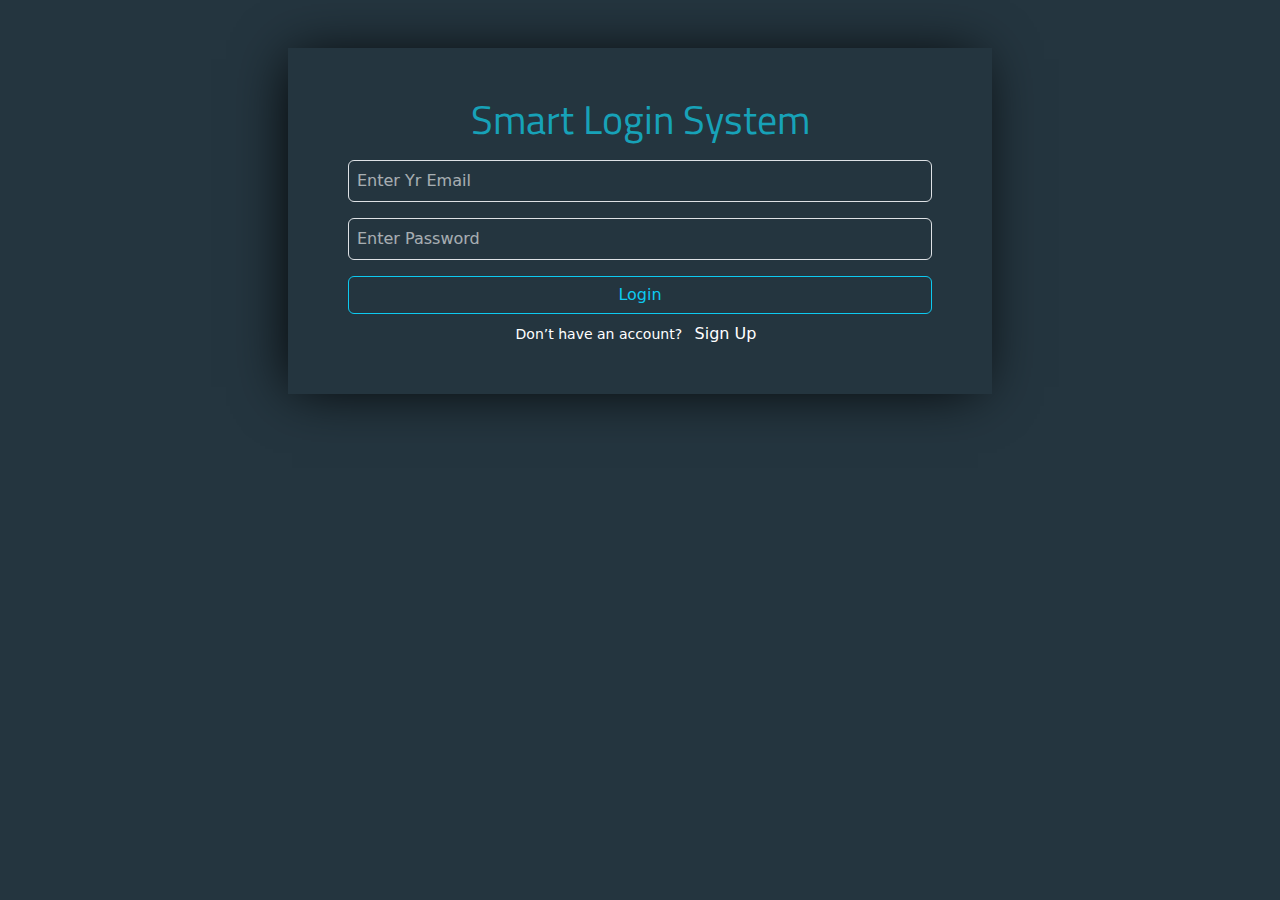
<file: index.html>
<!DOCTYPE html>
<html lang="en">

<head>
    <link rel="preconnect" href="https://fonts.googleapis.com">
    <link rel="preconnect" href="https://fonts.gstatic.com" crossorigin>
    <link
        href="https://fonts.googleapis.com/css2?family=Bree+Serif&family=Montserrat:ital,wght@0,100..900;1,100..900&family=Pacifico&family=Titillium+Web:ital,wght@0,200;0,300;0,400;0,600;0,700;0,900;1,200;1,300;1,400;1,600;1,700&display=swap"
        rel="stylesheet">
    <meta charset="UTF-8">
    <meta name="viewport" content="width=device-width, initial-scale=1.0">
    <title>Login</title>
    <link rel="stylesheet" href="https://cdnjs.cloudflare.com/ajax/libs/font-awesome/6.5.1/css/all.min.css">
    <link rel="stylesheet" href="./CSS/bootstrap.min.css">
    <link rel="stylesheet" href="./CSS/style.css">

</head>

<body>
    <form  onclick="formBehavior()"  action="">
        <div class="content mx-auto mt-5 p-5   text-center">
            <div class="container">

                <h1 class="">Smart Login System</h1>

                <input id="emailInput" class="form-control rounded-2 my-3 p-2" type="email"
                    placeholder="Enter Yr Email">
                <input id="passwordInput" type="password" class="form-control rounded-2 my-3 p-2"
                    placeholder="Enter Password">
                <p id="incorrectEmail" class="text-danger d-none">    incorrect email or password</p>
                <p id="inputsInquiedtAlert" class="text-danger d-none"> All inputs is required

                </p>
                <button type="submit" id="loginBtn" onclick="logIn()" class="btn btn-outline-info mb-2  w-100 m-0">Login</button>

                <small class="text-white ">Don’t have an account? </small>
                <a href="./signup.html" id="signupAnchor" class="text-white mx-2 "> Sign Up</a>

            </div>
        </div>
    </form>
<script>
 
</script>

<script src="./js/main.js"></script>
</body>

</html>
</file>
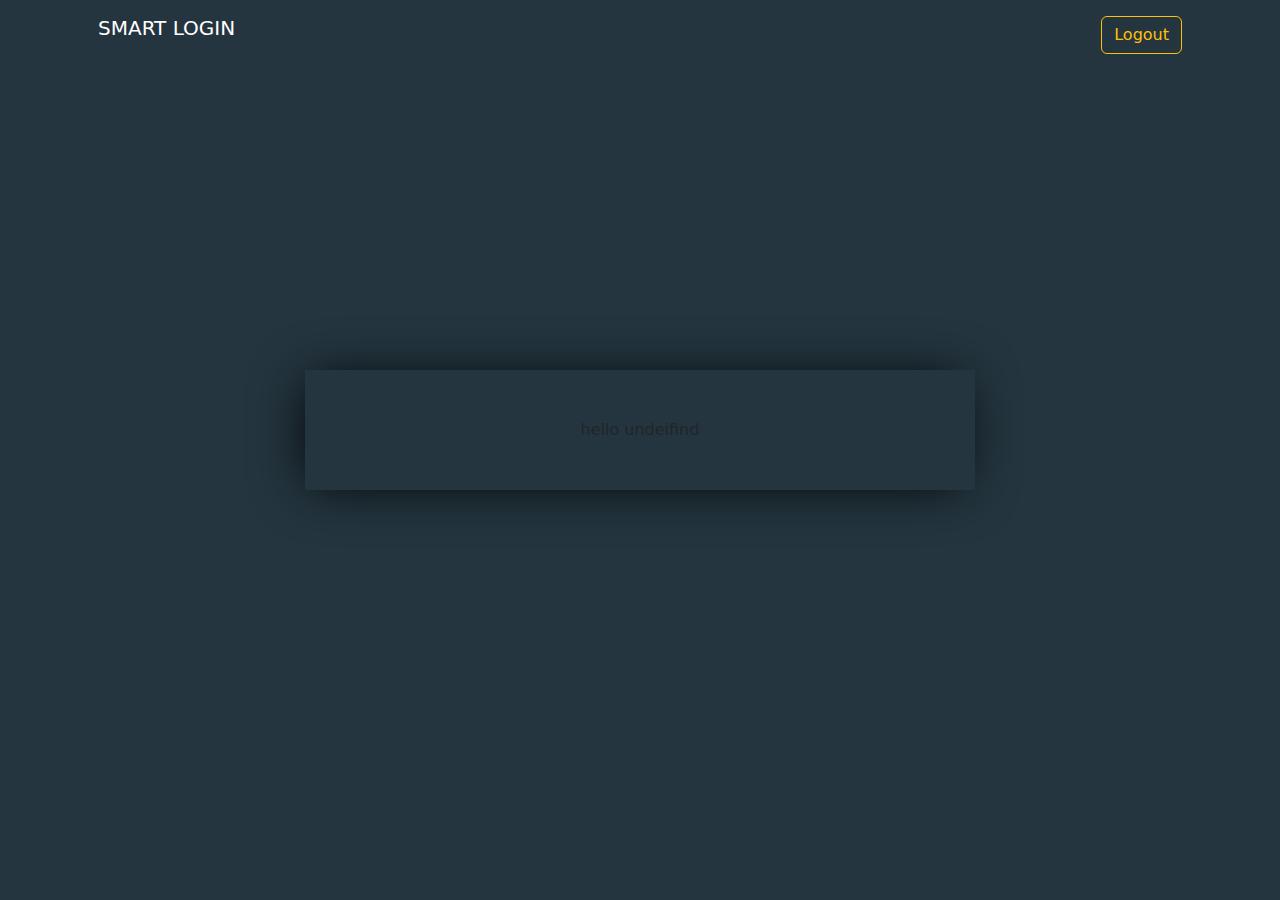
<file: home.html>
<!DOCTYPE html>
<html lang="en">

<head>
    <meta charset="UTF-8">
    <meta name="viewport" content="width=device-width, initial-scale=1.0">
    <title>Login</title>
    <link rel="preconnect" href="https://fonts.googleapis.com">
    <link rel="preconnect" href="https://fonts.gstatic.com" crossorigin>
    <link
        href="https://fonts.googleapis.com/css2?family=Bree+Serif&family=Montserrat:ital,wght@0,100..900;1,100..900&family=Pacifico&family=Titillium+Web:ital,wght@0,200;0,300;0,400;0,600;0,700;0,900;1,200;1,300;1,400;1,600;1,700&display=swap"
        rel="stylesheet">
    <meta charset="UTF-8">
    <meta name="viewport" content="width=device-width, initial-scale=1.0">
    <title>Login</title>
    <link rel="stylesheet" href="https://cdnjs.cloudflare.com/ajax/libs/font-awesome/6.5.1/css/all.min.css">
    <link rel="stylesheet" href="./CSS/bootstrap.min.css">
    <link rel="stylesheet" href="./CSS/style.css">
</head>

<body>
    <div class="container">
        <nav class="d-flex justify-content-between p-3">
            <h5 class="text-white">SMART LOGIN
            </h5>
            <a href="./index.html" class="btn btn btn-outline-warning text-decoration-none"> Logout</a>
        </nav>
        <div class=" vh-70 d-flex justify-content-center align-items-center
    ">
            <div id="boxInner" class="box  p-5  text-center">

            </div>
        </div>
  
    </div>
    <script>
    
let fName = localStorage.getItem("fName")


if(fName != null){  

    document.getElementById("boxInner").innerHTML = ` <h1> hello ${fName} </h1>   `
}else
    document.getElementById("boxInner").innerHTML = `hello undeifind`


    </script>

    <script src="./js/main.js"></script>
</body>

</html>
</file>
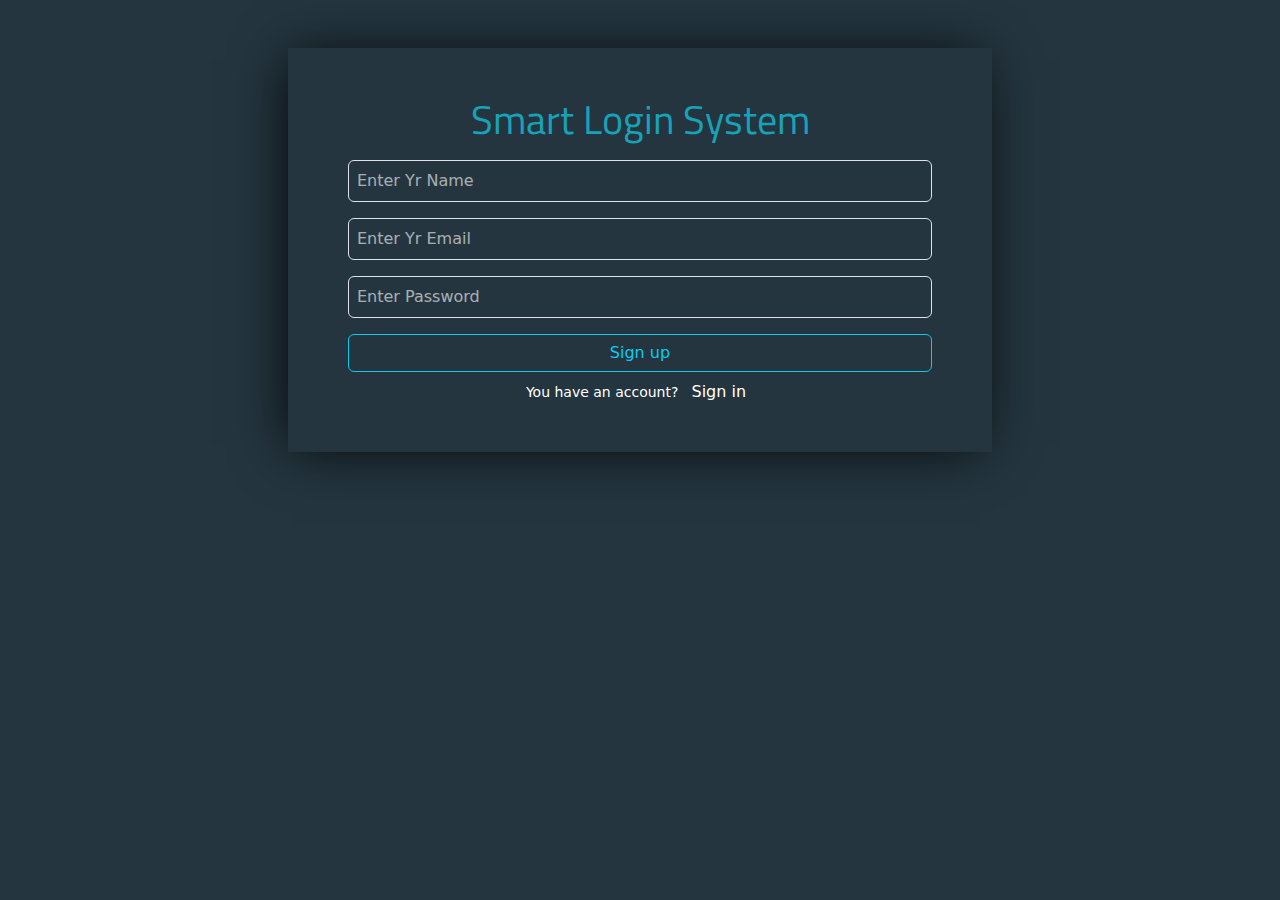
<file: signup.html>
<!DOCTYPE html>
<html lang="en">

<head>
    <link rel="preconnect" href="https://fonts.googleapis.com">
    <link rel="preconnect" href="https://fonts.gstatic.com" crossorigin>
    <link
        href="https://fonts.googleapis.com/css2?family=Bree+Serif&family=Montserrat:ital,wght@0,100..900;1,100..900&family=Pacifico&family=Titillium+Web:ital,wght@0,200;0,300;0,400;0,600;0,700;0,900;1,200;1,300;1,400;1,600;1,700&display=swap"
        rel="stylesheet">
    <meta charset="UTF-8">
    <meta name="viewport" content="width=device-width, initial-scale=1.0">
    <title>Login</title>
    <link rel="stylesheet" href="https://cdnjs.cloudflare.com/ajax/libs/font-awesome/6.5.1/css/all.min.css">
    <link rel="stylesheet" href="./CSS/bootstrap.min.css">
    <link rel="stylesheet" href="./CSS/style.css">

</head>

<body>
    <form onclick="formBehavior()" action="">
        <div class="content mx-auto mt-5 p-5   text-center">
            <div class="container">
                <h1 class="">Smart Login System</h1>
                <input id="nameInput" class="form-control rounded-2 my-3 p-2" type="text" placeholder="Enter Yr Name">
                <input id="emailInput" class="form-control rounded-2  p-2" type="email"
                    placeholder="Enter Yr Email">
                    <p  id="validAlert" class="text-warning p-0 text-start d-none m-0">Enter valid email</p>
                <input id="passwordInput" type="password" class="form-control rounded-2 my-3 mb-2 p-2"
                    placeholder="Enter Password">
                    <p  id="validPassword" class="text-warning p-0 d-none text-start m-0">password must be from 1 to 10 charcters u can also use @$&*</p>
                <p id="SucsessAlert" class="text-success  d-none"> Sucsess! </p>
                <p id="alreadyExistAlert" class="text-danger d-none"> email already exists </p>
                <p id="inputsInquiedtAlert" class="text-danger d-none"> All inputs is required

                </p>

                <button id="signupBtn" onclick="signUp()"   class="btn btn-outline-info mb-2  w-100 m-0 mt-2">Sign up</button>

                <small class="text-white ">You have an account?</small>
                <a href="index.html" id="signinAnchor" class="text-white mx-2 "> Sign in</a>

            </div>
        </div>
    </form>
    <script>
    
    </script>


    <script src="./js/main.js"></script>
</body>

</html>
</file>
<file: CSS/style.css>
body {
  background-color: #24353f;
}

.content {
  background-color: #24353f;
}
input {
  background-color: #24353f !important;
  color: white !important;
}

.content {
  box-shadow: -5px 2px 54px -9px rgba(0, 0, 0, 1);
  width: 55%;
}
.content h1 {
  color: #17a2b8;
  font-family: "Titillium Web", sans-serif;
  font-weight: 500;
  font-size: camp(1rem, 4vw, 2.5rem);
}
input::placeholder {
  opacity: 0.6 !important;
  color: white !important;
}
input:focus {
  box-shadow: 0px 0px 2px #17a2b8 !important;
  outline: none !important;
}
.mybtn {
  transition: all 0.5s;
}
.mybtn:hover {
  background-color: #17a2b8;
}
a {
  text-decoration: none;
  transition: all 0.4s;
}
a:hover {
  text-decoration: underline;
}

/*home style page */
.box {
  box-shadow: -5px 2px 54px -9px rgba(0, 0, 0, 1);
  width: 60%;
}
.box h1 {
  font-size: camp(1rem, 4vw, 2.5rem);
  color: #17a2b8;
}
.vh-70 {
  height: 80vh;
}
</file>
